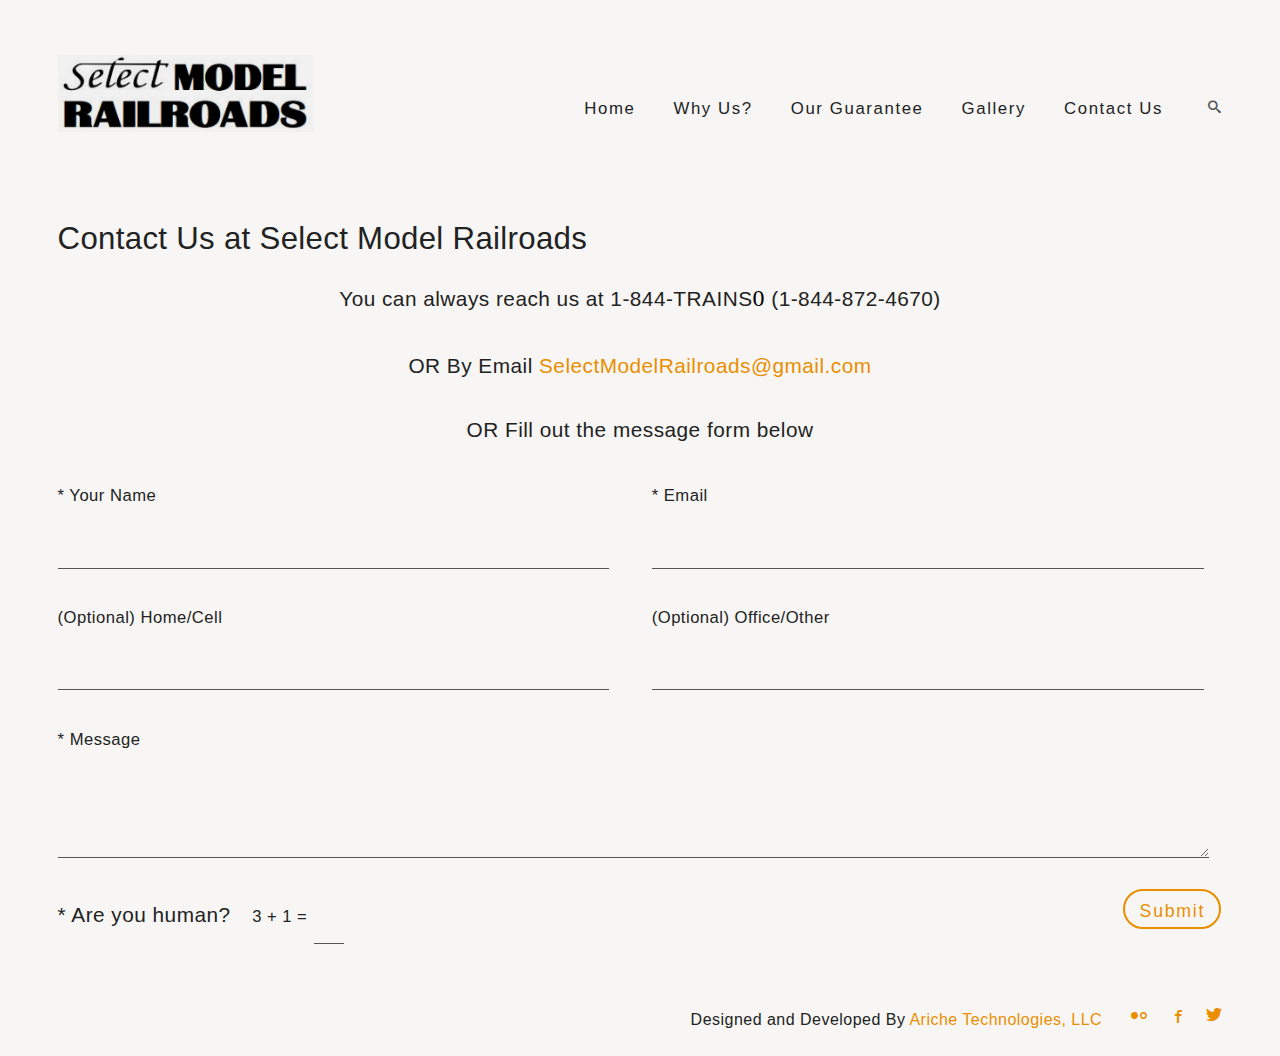
<file: contact.html>
<!DOCTYPE html>
<html lang="en">
    <head>
        <meta charset="utf-8">

        <link rel="Shortcut Icon" type="image/ico" href="imgs/favicon.ico" />
        <meta name="viewport" content="width=device-width, initial-scale=1" />

        <title>Select Model Railroads - Contact Us</title>

        <!-- CSS _____________________________________________-->

        <link rel="stylesheet" href="css/icomoon.css" media="screen" />
        <link rel="stylesheet" href="css/magnificpopup.css" media="screen" />
        <link rel="stylesheet" href="css/columns.min.css" media="screen" />
        <link rel="stylesheet" href="style.css" media="screen" />  

        <!-- Fixing Internet Explorer ______________________________________-->
        <!--[if lt IE 9]>
                <script src="http://html5shiv.googlecode.com/svn/trunk/html5.js"></script>
                <link rel="stylesheet" href="css/ie.css" />
        <![endif]-->

    </head>
    <body>

        <!-- Loader _______________________________-->
        <div class="loadreveal"></div>
        <div id="loadscreen"><div id="loader"><span></span></div></div>

        <!-- HEADER _____________________________________________-->
        <header role="banner" id="header">

            <div class="wrapper">

                <h1 id="logo">
                    <a href="index.html" rel="home"> 
                        <img src="imgs/select-logo-g.png" alt="logo" />
                    </a>
                </h1>
                <!-- Main menu __-->
                <nav id="mainmenu" role="navigation">

                    <div id="menu-burger"><i class="icon-menu"></i></div>
                    <div id="searchicon">
                        <i class="icon-search"></i>
                        <form action="/" method="get" id="searchbar">
                            <fieldset>
                                <input type="text" name="s" id="searchbar-input" value="" />
                                <button type="submit" id="searchbar-submit"></button>
                            </fieldset>
                        </form>				
                    </div>
                    <div id="menu">
                        <ul>
                            <li><a href="index.html">Home</a></li>
                            <li><a href="why-us.html">Why Us?</a></li>
                            <li><a href="our-guarantee.html">Our Guarantee</a></li>
                            <li><a href="gallery.html">Gallery</a></li>
                            <li><a href="contact.html">Contact Us</a></li>
                        </ul>
                    </div>
                </nav>
            </div> <!-- END .wrapper -->

        </header>




        <!-- MAIN CONTENT SECTION  _____________________________________________-->
        <section id="content" role="main">


            <div class="wrapper">
                <!-- WYSIWYG starts here __-->

                                  <h2>Contact Us at Select Model Railroads</h2>
                        <div class="center">
                            <p>You can always reach us at 1-844-TRAINS<a class="lineZero">0</a> (1-844-872-4670)</p>
                            <p>OR By Email <a href="mailto:selectmodelrailroads@gmail.com">SelectModelRailroads@gmail.com</a></p>
                            <p>OR Fill out the message form below</p>

                        </div>
                        <div id="message"></div>
                        <form method="post" action="contact/contact.php" name="contactform" id="contactform">
                            <fieldset>
                                <p class="form-column">
                                    <label for="name" accesskey="U"><span class="required">*</span> Your Name</label>
                                    <input name="name" type="text" id="name" size="30" value="" />
                                </p>
                                <p class="form-column">
                                    <label for="email" accesskey="E"><span class="required">*</span> Email</label>
                                    <input name="email" type="text" id="email" size="30" value="" />
                                </p>
                                <p class="form-column">
                                    <label for="homeCell" accesskey="H"> (Optional) Home/Cell</label>
                                    <input name="homeCell" type="text" id="homeCell" size="30" value="" />
                                </p>
                                <p class="form-column">
                                    <label for="officeOther" accesskey="O"> (Optional) Office/Other</label>
                                    <input name="officeOther" type="text" id="officeOther" size="30" value="" />
                                </p>
                                <p>
                                    <label for="comments" accesskey="C"><span class="required">*</span> Message</label>
                                    <textarea name="comments" cols="40" rows="3" id="comments"></textarea>
                                </p>

                                <p><span class="required">*</span> Are you human?
                                    <label for="verify" accesskey="V" class="inline">&nbsp;&nbsp;&nbsp;3&nbsp;+&nbsp;1&nbsp;=</label>
                                    <input name="verify" type="text" id="verify" size="4" value="" style="width: 30px;" />

                                    <input type="submit" class="submit" id="submit" value="Submit" />
                                </p>
                            </fieldset>

                        </form>
                    </div>
          
        </section>


        <footer id="footer" role="contentinfo">
            <p class="copyright">Designed and Developed By <a href="http://www.arichetechnologies.com">Ariche Technologies, LLC</a> </p>
            <ul class="social-icons">
                <li><a href="#" target="_blank" title="Flickr"><i class="icon-flickr"></i></a></li>
                <li><a href="#" target="_blank" title="Facebook"><i class="icon-facebook"></i></a></li>
                <li><a href="#" target="_blank" title="Twitter"><i class="icon-twitter"></i></a></li>								
            </ul>	
        </footer>

        <!-- Javascripts ______________________________________-->
        <script src="js/jquery.min.js"></script> 
        <script src="js/retina.min.js"></script>  
        <script src="js/imagesloaded.pkgd.min.js"></script> 
        <script src="js/jquery.lazyloadxt.min.js"></script> 
        <!-- include map scripts -->
        <script src="js/jquery.gmap.min.js"></script>
        <!-- include image popups -->
        <script src="js/jquery.magnific-popup.min.js"></script> 
        <!-- include AJAX contact from -->
        <script src="contact/js/jquery.jigowatt.js"></script>
        <!-- include svg line drawing plugin -->
        <script src="js/jquery.lazylinepainter.min.js"></script>
        <!-- include custom script -->
        <script src="js/scripts.js"></script>
    </body>
</html>
</file>
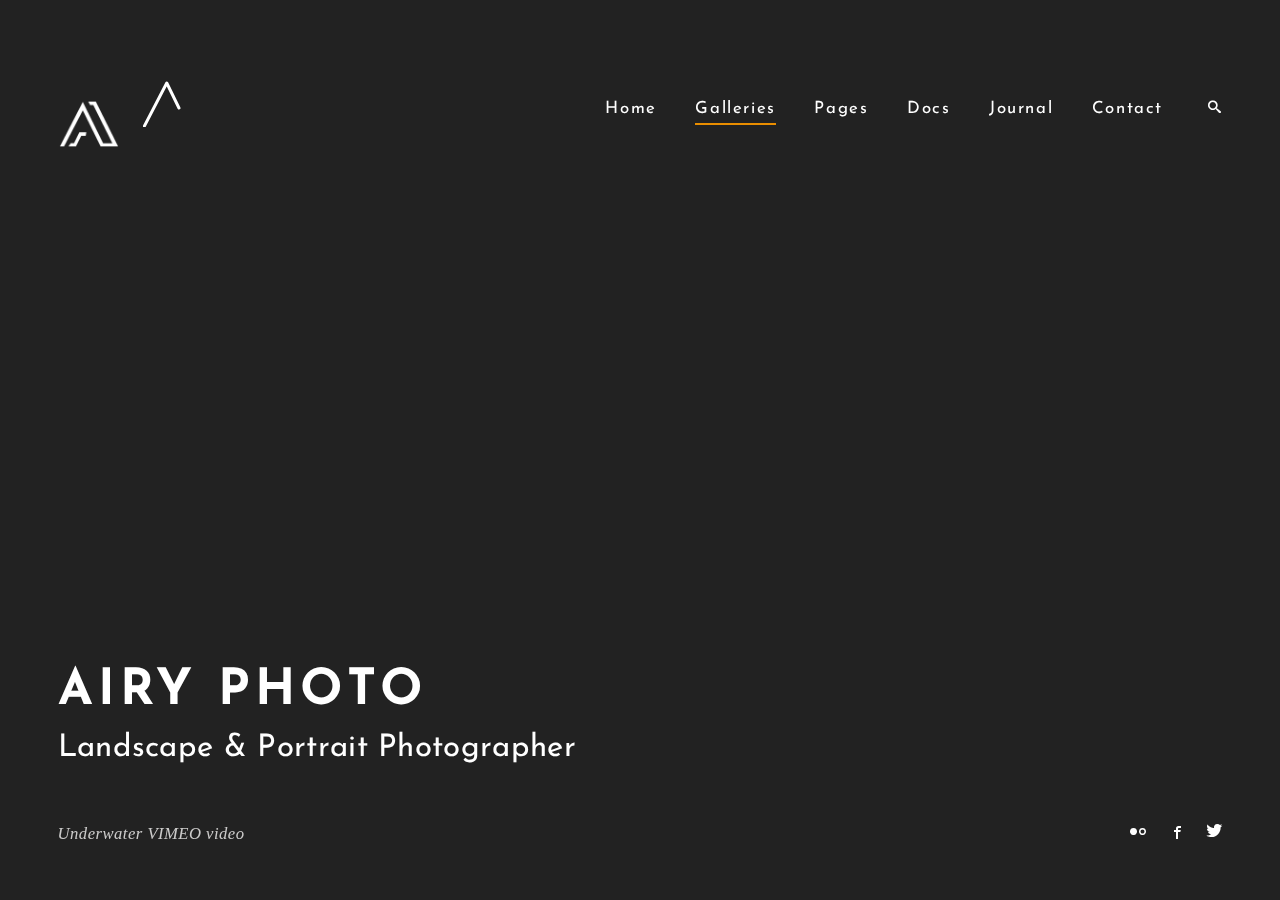
<file: gallery-fullscreen-video-youtube-vimeo.html>
<!DOCTYPE html>
<html lang="en">
<head>
	<meta charset="utf-8">
	
	<link rel="Shortcut Icon" type="image/ico" href="imgs/favicon.ico" />
	<meta name="viewport" content="width=device-width, initial-scale=1" />
  
	<title>Airy Photography Theme</title>
  
	<!-- CSS _____________________________________________-->
	<link href='http://fonts.googleapis.com/css?family=Josefin+Sans:400,600&subset=latin,latin-ext' rel='stylesheet' type='text/css'>

	<link rel="stylesheet" href="css/icomoon.css" media="screen" />
	<link rel="stylesheet" href="css/magnificpopup.css" media="screen" />
	<link rel="stylesheet" href="style.css" media="screen" />  

	<!-- Fixing Internet Explorer ______________________________________-->
	<!--[if lt IE 9]>
		<script src="http://html5shiv.googlecode.com/svn/trunk/html5.js"></script>
		<link rel="stylesheet" href="css/ie.css" />
	<![endif]-->

</head>
<body class="fullscreen">

	<!-- Loader _______________________________-->
	<div class="loadreveal"></div>
	<div id="loadscreen"><div id="loader"><span></span></div></div>

	<!-- HEADER _____________________________________________-->
	<header role="banner" id="header">
			
		<div class="wrapper">

			<!-- Logo __-->
			<h1 id="logo">
				<a href="index.html" rel="home" id="logo-svg-animated"> 
					<img src="imgs/logo-white.png" alt="logo" />
				</a>
			</h1>
		
			<!-- Main menu __-->
			<nav id="mainmenu" role="navigation">
			
				<div id="menu-burger"><i class="icon-menu"></i></div>
				<div id="searchicon">
					<i class="icon-search"></i>
					<form action="/" method="get" id="searchbar">
						<fieldset>
							<input type="text" name="s" id="searchbar-input" value="" />
							<button type="submit" id="searchbar-submit"></button>
						</fieldset>
					</form>				
				</div>
				<div id="menu">
					<ul>
						<li class="menu-item-has-children"><a href="#">Home</a>
							<ul class="sub-menu">
								<li><a href="index.html">Fullscreen Image</a></li>
								<li><a href="gallery-fullscreen.html">Fullscreen Gallery</a></li>
								<li><a href="gallery-fullscreen-kenburns.html">Fullscreen KenBurns</a></li>
								<li><a href="gallery-fullscreen-video.html">Fullscreen Video</a></li>
							</ul>
						</li>
						<li class="current_page_parent menu-item-has-children"><a href="#">Galleries</a>
							<ul class="sub-menu">
								<li><a href="gallery-masonry.html">Masonry Grid Gallery</a></li>
								<li><a href="gallery-horizontal.html">Horizontal Gallery</a></li>
								<li><a href="gallery-vertical.html">Vertical Gallery</a></li>
								<li><a href="gallery-fullscreen.html">Fullscreen Gallery</a></li>
								<li><a href="before-after.html">Before &amp; After</a></li>
								<li><a href="photo-story.html">Photo Story</a></li>
								<li><a href="password-protected.html">Password Protected</a></li>
								<li><a href="gallery-archive.html">Gallery Albums</a></li>
							</ul>
						</li>
						<li class="menu-item-has-children"><a href="#">Pages</a>
							<ul class="sub-menu">
								<li><a href="about.html">About</a></li>
								<li><a href="pricing.html">Pricing</a></li>
								<li><a href="elements.html">Typography & Elements</a></li>
								<li><a href="404.html">404 Page</a></li>
							</ul>
						</li>
						<li><a href="docs.html">Docs</a></li>
						<li><a href="blog.html">Journal</a>
</li>
						<li><a href="contact.html">Contact</a></li>
					</ul>
				</div>
			</nav>
		</div> <!-- END .wrapper -->
		
	</header>

	
	
	<!-- MAIN CONTENT SECTION  _____________________________________________-->
	<section id="content" role="main">
		<div class="wrapper">
			<!-- WYSIWYG -->

			<div class="position-absolute">
				<h2 class="big no-margin"><strong>AIRY PHOTO</strong></h2>
				<h2>Landscape & Portrait Photographer</h2><br />
			</div>
			
			<div class="gallery fullscreen-gallery">
				<figure class="gallery-item">
					<header class='gallery-icon'>
					</header>	
					<figcaption class='gallery-caption'>
						<div class="entry-summary">
							<p>Underwater VIMEO video</p>
						</div>
					</figcaption>
				</figure>
			</div>

			<!-- END WYSIWYG -->
		</div><!-- END .wrapper -->
	</section>

	<footer id="footer" role="contentinfo">
		<!--<p class="back-to-top"><a href="#header">Back to top ↑</a></p>
		<p class="copyright">Airy Theme &copy; 2016</p>-->
		<ul class="social-icons">
			<li><a href="#" target="_blank" title="Flickr"><i class="icon-flickr"></i></a></li>
			<li><a href="#" target="_blank" title="Facebook"><i class="icon-facebook"></i></a></li>
			<li><a href="#" target="_blank" title="Twitter"><i class="icon-twitter"></i></a></li>								
		</ul>	
	</footer>

<!-- Javascripts ______________________________________-->
<script src="js/jquery.min.js"></script> 
<script src="js/retina.min.js"></script>  
<script src="js/imagesloaded.pkgd.min.js"></script> 
<script src="js/jquery.lazyloadxt.min.js"></script>  
<!-- include image popups -->
<script src="js/jquery.magnific-popup.min.js"></script> 
<!-- include mousewheel plugin -->
<script src="js/jquery.mousewheel.min.js"></script>
<!-- include OK video plugin -->
<script src="js/okvideo.min.js"></script>
<!-- include gallery cycle plugin -->
<script src="js/jquery.cycle.min.js"></script>
<!-- include carousel plugins -->
<script src="js/jquery.tinycarousel.min.js"></script>
<!-- include svg line drawing plugin -->
<script src="js/jquery.lazylinepainter.min.js"></script>
<!-- include custom script -->
<script src="js/scripts.js"></script>
<script>
	$(function(){
		$.okvideo({ video: '121007977' }) // YouTube or Vimeo ID
	});
</script>
</body>
</html>
</file>
<file: css/icomoon.css>
@font-face {
	font-family: 'icomoon';
	src:url('fonts/icomoon.eot?-cr6w4i');
	src:url('fonts/icomoon.eot?#iefix-cr6w4i') format('embedded-opentype'),
		url('fonts/icomoon.woff?-cr6w4i') format('woff'),
		url('fonts/icomoon.ttf?-cr6w4i') format('truetype'),
		url('fonts/icomoon.svg?-cr6w4i#icomoon') format('svg');
	font-weight: normal;
	font-style: normal;
}

[class^="icon-"], [class*=" icon-"] {
	font-family: 'icomoon';
	speak: none;
	font-style: normal;
	font-weight: normal;
	font-variant: normal;
	text-transform: none;
	line-height: 1;
	
	/* Enable Ligatures ================ */
	-webkit-font-feature-settings: "liga";
	-moz-font-feature-settings: "liga=1";
	-moz-font-feature-settings: "liga";
	-ms-font-feature-settings: "liga" 1;
	-o-font-feature-settings: "liga";
	font-feature-settings: "liga";

	/* Better Font Rendering =========== */
	-webkit-font-smoothing: antialiased;
	-moz-osx-font-smoothing: grayscale;
}

.icon-calendar:before {
	content: "\e602";
}

.icon-phone:before {
	content: "\e603";
}

.icon-monitor:before {
	content: "\e604";
}

.icon-camera:before {
	content: "\e605";
}

.icon-film:before {
	content: "\e606";
}

.icon-microphone:before {
	content: "\e607";
}

.icon-checkmark3:before {
	content: "\e608";
}

.icon-cog:before {
	content: "\e609";
}

.icon-pictures:before {
	content: "\e60a";
}

.icon-time:before {
	content: "\e60b";
}

.icon-checkmark2:before {
	content: "\e615";
}

.icon-chart:before {
	content: "\e60c";
}

.icon-location:before {
	content: "\e60d";
}

.icon-lab:before {
	content: "\e600";
}

.icon-mouse:before {
	content: "\e60e";
}

.icon-medal:before {
	content: "\e60f";
}

.icon-locked:before {
	content: "\e610";
}

.icon-lamp2:before {
	content: "\e613";
}

.icon-lamp:before {
	content: "\e601";
}

.icon-diamond:before {
	content: "\e611";
}

.icon-equalizer:before {
	content: "\e614";
}

.icon-clipboard:before {
	content: "\e612";
}

.icon-cart:before {
	content: "\e93a";
}

.icon-bubble:before {
	content: "\e96e";
}

.icon-search:before {
	content: "\e986";
}

.icon-menu:before {
	content: "\e9bd";
}

.icon-checkmark:before {
	content: "\ea10";
}

.icon-google-plus:before {
	content: "\ea88";
}

.icon-facebook:before {
	content: "\ea8c";
}

.icon-instagram:before {
	content: "\ea90";
}

.icon-twitter:before {
	content: "\ea91";
}

.icon-feed:before {
	content: "\ea94";
}

.icon-youtube:before {
	content: "\ea99";
}

.icon-vimeo:before {
	content: "\ea9c";
}

.icon-flickr:before {
	content: "\eaa1";
}

.icon-picassa:before {
	content: "\eaa4";
}

.icon-dribbble:before {
	content: "\eaa6";
}

.icon-github:before {
	content: "\eab5";
}

.icon-tumblr:before {
	content: "\eabb";
}

.icon-skype:before {
	content: "\eac6";
}

.icon-linkedin:before {
	content: "\eac9";
}

.icon-pinterest:before {
	content: "\ead0";
}
.bold{
    font-weight: bold;
    text-align: center;
}
</file>
<file: style.css>
@import url("editor-style.css");

/*
CONTENTS: 
	1. FORM ELEMENTS - inputs, selects, buttons, fields 
	2. BODY DEFAULTS, LAYOUTS - html, body
	3. MAIN WRAPPER - wrappers
	4. HEADER - header, logo, navigation
	5. CONTENT - inside content elements and classes (find more classes in editor-style.css)
	6. FOOTER - footer
	7. RESPONSIVNESS - media queries
	
*/

/* 1. FORM ELEMENTS
_____________________________________ */
input, textarea, select, input[type="submit"], input[type="button"], button, .button { font-family: 'Josefin Sans', sans-serif; vertical-align: middle; }
label { display: block; padding: 5px 0 5px 0; font-size: .8em; font-weight: normal; }
label.inline { display: inline-block; }

input[type=text], input[type=email], input[type=tel], input[type=url], input[type=search], input[type=password], input[type=number], input.input-text, textarea { outline: 0; background: transparent; width: 100%; padding: .7em 0; -webkit-appearance: none; -webkit-focus-ring-color: none; border: 0; border-bottom: 1px solid #555; font-weight: normal; font-size: 1em; }
select { outline: 0 !important; vertical-align: middle; background: #F7F6F5; width: 100%; font-size: 1em; border: 0; border-bottom: 1px solid #ddd; }
textarea { padding-top: .5em; height: 100px; }
input[type=text]:focus,  input[type=email]:focus,  input[type=tel]:focus,  input[type=password]:focus,  textarea:focus {  }
input[type=checkbox] { width: 15px; float: left; margin: 0 1em 0 0; position: relative; top: 10px; border: 1px solid #ddd; }
input[type=radio] { position: relative; bottom: 3px; }
input[type=number] { width: 40px; margin: 0 5px; }

input[type=submit], input[type=button], button, .button { display: inline-block; height: auto; padding: .65em .8em .35em .8em; font-weight: normal; font-size: .85em; line-height: 1; text-align: center; cursor: pointer; border: 2px solid; border-radius: 20px; background: transparent; margin: -2px .5em .5em 0; text-decoration: none !important; letter-spacing: 0.1em; color: #EA8E00; z-index: 2; overflow: hidden; position: relative; vertical-align: middle; outline: 0; 
-webkit-transition: all .4s ease; -moz-transition: all .4s ease; -ms-transition: all .4s ease; -o-transition: all .4s ease; transition: all .4s ease; }
input[type=submit]:hover, input[type=button]:hover, .button:hover, button:hover,
input[type=submit]:focus, input[type=button]:focus { color: #F7F6F5; background-color: #EA8E00; border: 2px solid transparent; }
input[type=submit]:active, input[type=button]:active { outline: 0; }
.button::after, button::after { content: ''; position: absolute; z-index: -1;  -webkit-transition: all .2s; -moz-transition: all .2s; transition: all .2s;
	width: 100%; height: 0; top: 50%; left: 50%; background: rgba(255,255,255,.3); opacity: 1;
	-webkit-transform: translateX(-50%) translateY(-50%) rotate(45deg);
	-moz-transform: translateX(-50%) translateY(-50%) rotate(45deg);
	-ms-transform: translateX(-50%) translateY(-50%) rotate(45deg);
	transform: translateX(-50%) translateY(-50%) rotate(45deg);
}
.button:hover::after, button:hover::after, .button:focus::after, button:focus::after { height: 260%; opacity: 0; }
.button:active::after, button:active::after { height: 300%; opacity: 1; }

form#searchbar { width: 100%; position: relative; }
form#searchbar #searchbar-submit { position: absolute; right: -12px; top: -2px; background: none; border: 0; font-size: 1.1em; color: black; box-shadow: none;padding: 0; }

.form-column { width: 46%; display: inline-block; margin: 0 3% 0 0; }
#contactform { width: 103%; }
#contactform #comments { width: 96%; margin: 0; padding: .5em; }
#contactform #submit { float: right; margin: 0 3% 0 0; }


/* 2. BODY DEFAULTS, LAYOUTS
_____________________________________ */
html { height: 100%; font-family: 'Josefin Sans', sans-serif; font-size: 62.5%; }
body { background: #F7F6F5; color: #222; font-size: 1.6em; letter-spacing: 0.03em; overflow-x: hidden; }

/* 3. MAIN WRAPPER
_____________________________________ */
.wrapper {  }
.wrapper::after { content: ""; display: block; clear: both; }

#content { width: 100%; position: relative; z-index: 3; font-size: 1.3em; }
#content::after { content: ""; display: block; clear: both; }

/* 4. HEADER
_____________________________________ */
#header { width: 100%; padding: 5em 4.5% 2em; z-index: 150; letter-spacing: 0.1em; }
#header::after { content: ""; display: block; clear: both; }

body.fullscreen #header { position: absolute; }

/* Loading effect */
#loadscreen { position: fixed; top: 0; width: 100%; height: 100%; z-index: 9999; }
#loader { position: absolute; width: 30%; height: 4px; left: 0; top: 0; bottom: 0; right: 0; margin: auto; background: #ccc; z-index: 400; }
#loader span { display: block; height: 100%; background: #EA8E00; 
    -webkit-animation: loadanim 3s linear;
    -moz-animation: loadanim 3s linear;
    -o-animation: loadanim 3s linear;
    animation: loadanim 3s linear;
}
@-webkit-keyframes loadanim { 0%   { width: 0px; } }
@-moz-keyframes loadanim {  0%   { width: 0px; } }
@-o-keyframes loadanim {  0%   { width: 0px; }}
@keyframes loadanim { 0%   { width: 0px; } }
.loadreveal { position: fixed; width: 100%; height: 100%; z-index: 300; top: 0; background: #F7F6F5;
	-webkit-transform: translate3d(0,0,0); transform: translate3d(0,0,0);
	-webkit-transition: -webkit-transform 0.4s;	transition: transform 0.4s;
	-webkit-transition-timing-function: cubic-bezier(0.7,0,0.3,1); transition-timing-function: cubic-bezier(0.7,0,0.3,1); }
.loadreveal.reveal { -webkit-transform: translate3d(0,-100%,0); transform: translate3d(0,-100%,0); }

/* Logo */
#logo { width: 20%; height: auto; float: left; margin: 0; font-weight: normal; position: absolute; z-index: 200; vertical-align: middle;  }
#logo a { color: #222; text-decoration: none; white-space: nowrap; display: block; }
#logo img { display: inline-block; vertical-align: bottom; margin: -100% .5em 0 0; position: relative; top: .5em; display: inline-block; }
#logo svg path { fill: #222; }
#logo #logo-svg-animated svg path { stroke: #222; }

/* Navigation */
#header nav { width: 75%; float: right; position: relative; top: 1em; z-index: 200; }
#header nav ul { float: right; text-align: right; margin: 0; padding: 0; }
#header nav ul li { display: inline-block; margin: 0 1em; }
#header nav ul li a { display: block; color: #222; font-size: 1.05em; padding: 0 0 1em 0; text-decoration: none; position: relative; z-index: 5; }
#header nav ul li a::after, #header nav ul li.current-menu-item > a::after, #header nav ul li.current-menu-parent > a::after, #header nav ul li.current_page_parent  > a::after { content: ""; display: block; border-bottom: 2px solid #EA8E00; max-width: 100px; margin: 0 auto; z-index: -1; 
-webkit-transform-origin: 0 0; transform-origin: 0 0;
-webkit-transition: -webkit-transform 0.35s; transition: transform 0.35s; 
-webkit-transform: scale(1); transform: scale(1); }
#header nav ul li a::after { -webkit-transform: scale(0,1); transform: scale(0,1); }
#header nav ul li a:hover::after {  -webkit-transform: scale(1); transform: scale(1); }

#header nav ul.sub-menu { display: none; position: absolute; top: 0; left: auto; border-left: 1px solid #555; text-align: left; padding: 3.8em 0 0 0; margin: 0 0 0 -1em; z-index: 4; background: #F7F6F5; }
#header nav ul.sub-menu li { display: block; padding: 0; margin: 0; position: relative; }
#header nav ul.sub-menu li a { display: block; padding: .9em 1.3em .6em 1em; width: auto; line-height: 1.1; text-decoration: none; font-size: 1em; color: #222; letter-spacing: 0.08em;  position: relative;}
#header nav ul.sub-menu li a::before { content: ""; display: block; position: absolute; width: 100%; left: 0; top: 0; right: 0; bottom: 0; background: #EA8E00; z-index: -1;
-webkit-transform: scale(0,1); transform: scale(0,1);
-webkit-transform-origin: 0 0; transform-origin: 0 0;
-webkit-transition: -webkit-transform 0.35s; transition: transform 0.35s; }
#header nav ul.sub-menu li a:hover::before {  -webkit-transform: scale(1); transform: scale(1); }
#header nav ul.sub-menu li a:hover { border-bottom-color: #EA8E00; color: #F7F6F5; text-decoration: none; }
#header nav ul.sub-menu li a::after { display: none; }
#header nav ul.sub-menu ul { position: static; margin: 0; z-index: 1000; }
#header nav ul.sub-menu ul li { border-radius: 0 !important; }
 
#header nav #menu-burger { display: none; float: right; position: relative; line-height: 36px; padding: 0 0 0 1.5em; z-index: 202; color: #555; vertical-align: middle; cursor: pointer; }
#header nav #menu-burger:hover { color: #222; }

#header nav #searchicon {  float: right; position: relative; padding: 0 0 0 1em; z-index: 202; }
#header nav #searchicon i { display: inline-block; font-size:.8em; color: #555; position: relative; cursor: pointer; z-index: 9; vertical-align: middle; padding: .4em 0 .2em 1em; } 
#header nav #searchicon:hover i { color: #222; } 
#header nav #searchicon form#searchbar { position: absolute; width: 0; right: 0; bottom: -1em; opacity: 0; }
#header nav form#searchbar #searchbar-submit { visibility: hidden; }
#header nav form#searchbar #searchbar-input {  }

/* 5. CONTENT
_____________________________________ */
body #content { position: relative; }
body #content > .wrapper { padding: 3em 4.5% 0; }

/* Layouts */
body.fullscreen { max-height: 100%; overflow-y: hidden; overflow-x: hidden; background: #222; }
body.fullscreen #content { height: 100vh; overflow: hidden; }
body.fullscreen #content > .wrapper { padding: 0; }
body.fullscreen article { margin: 0; }
body.fullscreen .featured-image-header { height: 100vh; }
body.fullscreen .featured-image-header h1 { visibility: hidden; }
body.fullscreen .featured-image-header img { top: 0; }
body.fullscreen #footer { position: absolute; bottom: 0; padding-bottom: 3.5em; right: 0; z-index: 3; color: white; }
/* Text on Dark Background (over images) */
body.fullscreen #logo a, body.fullscreen .gallery-caption a:hover { color: white; }
body.fullscreen #logo svg path { fill: white; }
body.fullscreen #logo #logo-svg-animated svg path { stroke: white; }
body.fullscreen #header nav ul li a, body.fullscreen #header nav #searchicon i { color: white; }
body.fullscreen #header nav ul.sub-menu { background: transparent; border-color: #F7F6F5; }
body.fullscreen #header nav #menu-burger { color: white;  }
body.fullscreen #header nav form#searchbar #searchbar-input { color: white; border-bottom-color: white; }
body.fullscreen ul.social-icons, body.fullscreen  #footer p { vertical-align: bottom; padding-bottom: 0; line-height: 1.1; }
body.fullscreen ul.social-icons li a  { color: white; }
body.fullscreen #footer p.back-to-top { display: none; }
body.fullscreen .position-absolute { color: white; z-index: 700; bottom: 10%; left: 0; width: 100%; padding: 0 4.5%; /*-webkit-transform: translateY(-50%);
-moz-transform: translateY(-50%); -ms-transform: translateY(-50%); transform: translateY(-50%);*/ -webkit-transition: -webkit-transform 0.5s; transition: transform 0.5s; }

#gmap img { max-width: 9999px !important; position: static; margin: 0; } /* fix for map zoom control */
#gmap { width: 100%; height: 100%; }

/* Content - Blog Post */
#blog-post { width: 65%; float: right; position: relative; }
#blog-post::after { content: ""; display: block; clear: both; }

#blog-timeline { width: 25%; float: left; position: relative; 
-webkit-transition: all .4s ease; -moz-transition: all .4s ease; -ms-transition: all .4s ease; -o-transition: all .4s ease; transition: all .4s ease; }
#blog-timeline::before { content: ""; display: block; width: 1px; height: 120%; position: absolute; z-index: -1; top: -3em; right: 0; background: #ccc; background: linear-gradient(to bottom, rgba(0,0,0,0) 0%,rgba(0,0,0,.2) 5%,rgba(0,0,0,.2) 80%,rgba(0,0,0,0) 100%) }
#blog-timeline::after { content: ""; display: block; clear: both; }
#blog-timeline article { position: relative; opacity: .64; padding: 0 60px 0 0; margin: 0 0 4em 0; clear: both; text-align: right; max-width: 600px;
-webkit-transition: all .4s ease; -moz-transition: all .4s ease; -ms-transition: all .4s ease; -o-transition: all .4s ease; transition: all .4s ease;  }
#blog-timeline article.active, #blog-timeline article:hover { opacity: 1; }
#blog-timeline article::before { content: ""; position: absolute; top: 7px; right: -5px; width: 10px; height: 10px; border: 2px solid #999; border-radius: 6px; background: #F7F6F5; z-index: 10; }
#blog-timeline article h2 { font-size: 1.1em; font-weight: bold; }
#blog-timeline article h2::before { content: ""; width: 30px; height: 1px; background: #ccc; top: 12px; right: 0; position: absolute; z-index: 9; }
#blog-timeline article .featured-image { position: absolute; width: 80px; height: 80px; border-radius: 40px; top: 50px; right: -40px; z-index: 11;
-webkit-transition: all .4s ease; -moz-transition: all .4s ease; -ms-transition: all .4s ease; -o-transition: all .4s ease; transition: all .4s ease; }
#blog-timeline article .featured-image::after { content: ""; position: absolute; width: 100%; height: 100%; left: 0; top: 0; border-radius: 50%; border: 5px solid #F7F6F5; 
-webkit-transition: all .4s ease; -moz-transition: all .4s ease; -ms-transition: all .4s ease; -o-transition: all .4s ease; transition: all .4s ease; }
#blog-timeline article .featured-image img { display: block; width: 100%; height: 100%; border-radius: 50%; margin: 0; border: 1px solid #F7F6F5;  }
#blog-timeline article:hover .featured-image::after { opacity: 0; }
#blog-timeline article .entry-summary { font-size: .9em; }

article.entry.post { clear: both; margin: 0 0 2em 0; width: 100%; position: relative; }
article.entry.post img { max-width: 100%; } 
article.entry.post iframe { width: 100%; }
article.entry.post .entry-content, article.entry.post .entry-footer { margin: 0 0 2em 0; }
article h2 { font-size: 1.6em; margin: .5em 0 .75em 0; }

/*.blog-masonry #blog-post { display: none; }*/
.blog-masonry #blog-timeline { width: 100%;}
.blog-masonry #blog-timeline::before { display: none; }
.blog-masonry #blog-timeline article { width: 30%;margin: 1em 0 3em 0; opacity: 1; }
.blog-masonry #blog-timeline article::after {  content: ""; display: block; width: 1px; height: 120%; position: absolute; z-index: -1; top: -1em; right: 0; background: #ccc; background: linear-gradient(to bottom, rgba(0,0,0,0) 0%,rgba(0,0,0,.2) 5%,rgba(0,0,0,.2) 80%,rgba(0,0,0,0) 100%)  }

/* Image Header and Meta */
.featured-image-header { height: 50vh; overflow: hidden; position: relative; z-index: -1; }
.featured-image-header img { width: 100%; height: auto; min-height: 100%; margin: 0; position: absolute; top: -50%; }

.entry-meta > div { display: inline-block; vertical-align: baseline; margin: 0 1em 1em 0; font-size: .8em; }  
.entry-meta > div:last-child { margin-right: 0; }
.entry-category { }
.entry-author img { width: 80px; height: 80px; border-radius: 50%; margin: 0 2em 2em 0; vertical-align: middle; float: left; }
.entry-author h4 { text-transform: uppercase; font-weight: bold; font-size:.9em; }
.entry-meta > div.entry-date { text-transform: uppercase; font-size: .75em; }
.entry-date strong { font-size: 1.2em; }
.entry-tags a { display: inline-block; border-radius: 12px 3px 3px 12px; padding: 0 16px; line-height: 24px; font-size: .7em; text-transform: uppercase; line-height: 1; position: relative;
-webkit-transition: background .2s ease; -moz-transition: background .2s ease; -ms-transition: background .2s ease; -o-transition: background .2s ease; transition: background .2s ease; }
.entry-tags a::before { content: ""; display: block; position: absolute; left: 0; top: 1px; width: 8px; height: 8px; border: 2px solid #999; border-radius: 4px;  }
.entry-summary p { padding-bottom: .5em; font-size: .9em; }
.entry-summary > p:first-child { font-family: Times, serif; font-style: italic; font-size: .9em; opacity: .8; }
.entry-footer { clear: both; font-size: .9em; }
.entry-footer h3 { font-size: 1.2em; font-weight: bold; margin-bottom: 1em; }


/* Galleries */
.gallery { clear: both; width: 100%; margin: 0 0 2em 0; }
.gallery::after { content:""; display: block; clear: both; }
.gallery-item { position: relative; display: block; width: auto; }
.gallery-icon { position: relative; z-index: 9;  -webkit-transition: opacity .2s ease; -moz-transition: opacity .2s ease; -ms-transition: opacity .2s ease; -o-transition: opacity .2s ease; transition: opacity .2s ease; }
.gallery-icon a { display: block; width: 100%; height: 100%; position: relative; z-index: 9; }
.gallery-icon img { max-width: 100%; height: auto; margin: 0 0 -5px 0; }
.gallery-caption { position: absolute; left: 0; right: 0; bottom: 0; width: 100%; z-index: 10; pointer-events: none; }
.gallery-caption .entry-summary { display: inline-block; position: absolute; width: 100%; bottom: 0; color: #F7F6F5; opacity: 0;
-webkit-transition: all .2s ease; -moz-transition: all .2s ease; -ms-transition: all .2s ease; -o-transition: all .2s ease; transition: all .2s ease; }
.gallery-item:hover .gallery-caption .entry-summary { opacity: 1; }
.gallery-caption h3, .gallery-caption p { -webkit-transition: -webkit-transform 0.35s; transition: transform 0.35s; padding: 0; margin: 0; }
.gallery-item:hover .gallery-caption h3, .gallery-item:hover .gallery-caption p { -webkit-transform: translate3d(0,0,0); transform: translate3d(0,0,0); }
.gallery-caption h3  { font-weight: bold; text-transform: uppercase; font-size: .9em; letter-spacing: 0.05em; }
.gallery-caption .entry-summary > p { font-family: Times, serif; font-style: italic; font-size: .8em; opacity: .8; }

#gallery-filter { display: block; position: relative; top: 12px; }
#gallery-filter ul {  list-style: none; padding: 0; margin: 0 0 .3em 0; font-size: .8em; letter-spacing: 0.05em; }
#gallery-filter ul li { display: inline-block; vertical-align: bottom; margin: 0 2em 2em 0; }
#gallery-filter ul li a { display: block; color: #222; position: relative; }
#gallery-filter ul li a:hover {  }
#gallery-filter ul li a.active {  }
#gallery-filter ul li a::after { content: ""; display: block; border-bottom: 2px solid #EA8E00; width: 0; position: absolute; bottom: 0; left: 0; right: 0; 
-webkit-transform: scale(0,1); transform: scale(0,1);
-webkit-transform-origin: 50% 0; transform-origin: 50% 0;
-webkit-transition: -webkit-transform 0.35s; transition: transform 0.35s; }
#gallery-filter ul li a.active::after { width: 100%; -webkit-transform: scale(1); transform: scale(1); }
#gallery-filter ul li a:hover::after { width: 100%; -webkit-transform: scale(1); transform: scale(1); }

#grid-changer { display: inline-block; float: right; margin-top: -2.6em; z-index: 12; }
#grid-changer ul { display: inline-block; list-style: none; padding: 0; margin: 0 0 .3em 0; font-size: .8em; letter-spacing: 0.05em; }
#grid-changer ul li { display: inline-block; vertical-align: top; margin: -.3em 0 0 .2em;  } 
#grid-changer ul li a { display: block; width: 30px; height: 30px; line-height: 30px; text-align: center; color: #ccc; position: relative; border: 2px solid #999; 
-webkit-transition: all .2s ease; -moz-transition: all .2s ease; -ms-transition: all .2s ease; -o-transition: all .2s ease; transition: all .2s ease; }
#grid-changer ul li a.active, #grid-changer ul li a.active:hover { border-color: #222; color: #222; }
#grid-changer ul li a:hover { border-color: #EA8E00; color: #EA8E00; }
#grid-changer svg { fill: #222; }

.masonry-gallery.gallery { width: 102.2%; margin: 0 0 1em 0; }
.masonry-gallery .gallery-item { margin: 0 2% 1.3em 0; background: #222; width: 31.3%; }
.masonry-gallery .gallery-item img { min-height: 150px; }
.masonry-gallery .gallery-item.col-2 { width: 48%; }
.masonry-gallery .gallery-item.col-3 { width: 31.3%; }
.masonry-gallery .gallery-item.col-4 { width: 23%; }
.masonry-gallery .gallery-item.col-5 { width: 18%; }
.masonry-gallery .gallery-item.col-6 { width: 14.66%; }
.masonry-gallery .gallery-item.col-7 { width: 12.28%; }
.masonry-gallery .gallery-item.col-8 { width: 10.5%; }
.masonry-gallery .gallery-item:hover .gallery-icon { opacity: .3; }
.masonry-gallery .gallery-icon { text-align: center; }
.masonry-gallery .gallery-caption .entry-summary { text-align: center; bottom: 0; padding: 1em; font-size: .8em; color: #F7F6F5; }
.masonry-gallery .gallery-item.col-5 .gallery-caption { font-size: .85em; }
.masonry-gallery .gallery-caption h3 { -webkit-transform: translate3d(0,-20px,0); transform: translate3d(0,-20px,0); margin-bottom: .5em; }
.masonry-gallery .gallery-caption p { -webkit-transform: translate3d(0,20px,0); transform: translate3d(0,20px,0); padding-bottom: 1em; }

.fullscreen-gallery.gallery { height: 100vh !important; margin: 0; -webkit-transition: -webkit-transform 0.35s; transition: transform 0.35s; }
.fullscreen-gallery .gallery-caption { position: absolute; bottom: 0; left: 0; z-index: 99; pointer-events: auto; }
.fullscreen-gallery .gallery-caption .entry-summary { width: 100%; bottom: 0; padding: 2.5em 4.5%; opacity: 1; }
.fullscreen-gallery .gallery-item { height: 100%; width: 100%; }
.fullscreen-gallery .gallery-icon { height: 100%; width: 100%; }
.fullscreen-gallery .gallery-video  { height: 100%; width: 100%; background-size: cover; }
.fullscreen-gallery .gallery-video video { height: 100%; width: 100%; display: inline-block; vertical-align: baseline; }
.fullscreen-gallery .gallery-icon img { min-width: 100%; min-height: 100%; }
.fullscreen-gallery .gallery-caption h3 { font-size: 1.15em; margin-bottom: .3em; text-transform: none; }

.fullscreen-gallery.kenburns-gallery.lazy-hidden { opacity: 1; }
.fullscreen-gallery.kenburns-gallery .gallery-icon { display: none; }
.fullscreen-gallery.kenburns-gallery canvas { z-index: -1; position: absolute; left: 0; top: 0; }

iframe#okplayer { min-width: 100%; min-height: 100%; }

#gallerynav { display: inline-block; padding: 0 1em; }
#gallerynav a { color: #F7F6F5; padding: .3em; font-size: 1.5em; font-weight: bold; }
#gallerynav a svg { fill: #F7F6F5; vertical-align: bottom; }
#gallerynav a.thumbs { padding: 0 1.5em 0 0; }
#gallerynav a:hover, #gallerynav a.active { color: #EA8E00; }
#gallerynav a:hover svg { fill: #EA8E00; }
#gallerynav a.pause { font-size: .7em; padding-left: .9em; position: relative; top: -3px; font-weight: normal; }
#gallerythumbs { position: fixed; width: 100%; height: 120px; text-align: left; left: 0; bottom: -24px;/*hide scroll track*/ z-index: 888; white-space: nowrap; padding: 0 !important; overflow: hidden; overflow-x: scroll;  background: #222;
-webkit-transform: translate3d(0,100%,0); transform: translate3d(0,100%,0); 
-webkit-transition: -webkit-transform 0.4s; transition: transform 0.4s; }
#gallerythumbs.reveal { -webkit-transform: translate3d(0,0,0); transform: translate3d(0,0,0);  }
#gallerythumbs li { display: inline-block; height: 120px; width: auto; margin: 0; list-style: none; vertical-align: bottom;
opacity: 1;  -webkit-transition: opacity .4s ease; -moz-transition: opacity .4s ease; -ms-transition: opacity .4s ease; -o-transition: opacity .4s ease; transition: opacity .4s ease; }
#gallerythumbs:hover li { opacity: .5; }
#gallerythumbs:hover li:hover { opacity: 1; }
#gallerythumbs li img { width: auto; height: 100%; margin: 0; }
body.gallerythumbsrevealed #footer { -webkit-transform: translate3d(0,-64px,0); transform: translate3d(0,-64px,0); }
body.gallerythumbsrevealed .gallery {  -webkit-transform: translate3d(0,-64px,0); transform: translate3d(0,-64px,0); }
body.gallerythumbsrevealed .position-absolute { -webkit-transform: translate3d(0,-64px,0); transform: translate3d(0,-64px,0); }

.horizontal-gallery.gallery { height: 50vh; white-space: nowrap; overflow-x: auto; overflow-y: hidden; width: 109%; margin: 0 0 1.5em -4.5%; }
.horizontal-gallery .gallery-item { display: inline-block; vertical-align: top; height: 100%; width: auto; margin: 0 .2em 0 0; }
.horizontal-gallery .gallery-item:last-child { margin-right: 0; }
.horizontal-gallery .gallery-icon { display: block; width: 100%; height: 100%; } 
.horizontal-gallery .gallery-icon img { height: 98%; width: auto; max-width: 9999px; }
.horizontal-gallery .gallery-caption { white-space: normal;  font-size: .85em; padding: 2em; }
.horizontal-gallery .gallery-caption h3 { margin-bottom: .3em;  -webkit-transform: translate3d(-10px,0,0); transform: translate3d(-10px,0,0);  }
.horizontal-gallery .gallery-caption p { -webkit-transform: translate3d(0,0,0); transform: translate3d(-5px,0,0); padding-bottom: 2em; }

.vertical-gallery.gallery { height: 62vh; margin-bottom: 1em; margin-top: -4em; }
.vertical-gallery .gallery-item { height: 100%; width: 100%; clear: both; }
.vertical-gallery .gallery-icon { display: inline-block; width: 50%; height: 100%; float: right; } 
.vertical-gallery .gallery-icon img { width: auto; max-height: 100%; max-width: 100%; float: right; position: absolute; bottom: 0; right: 0; }
.vertical-gallery .gallery-caption { position: relative; display: inline-block; width: 45%; height: 100%; float: left; opacity: 0; }
.vertical-gallery .gallery-caption .entry-summary { color: #222; opacity: 1; bottom: 10%; padding: 0 0 0 5em; text-align: left; }
.vertical-gallery .gallery-caption h3 { font-size: 2em; line-height: 1.1; margin-bottom: .5em; }

#gallerypuntiks { width: 18px; position: absolute; bottom: 0; z-index: 90; }
#gallerypuntiks a { display: inline-block; width: 10px; height: 10px; border: 2px solid #999; border-radius: 5px; font-size: 0; margin: .5em; clear: both; background: #F7F6F5; padding: .5em;  -webkit-transition: all .4s ease; -moz-transition: all .4s ease; -ms-transition: all .4s ease; -o-transition: all .4s ease; transition: all .4s ease; }
#gallerypuntiks a:hover { border-color: #EA8E00; }
#gallerypuntiks a.activeSlide { border-color: #222; }

.before-after.lazy-hidden { opacity: 1; }
.before-after { max-width: 100%; clear: both; float: left; margin: 0 2em 1em 0; }
.before-after .gallery-icon a::after { display: none; }

.gallery.no-margin { margin-bottom: 0 !important; }

/* Fade-in loaded images */
.lazy-hidden { opacity: 0; }
.lazy-loaded { -webkit-transition: opacity 0.3s; -moz-transition: opacity 0.3s; -ms-transition: opacity 0.3s; -o-transition: opacity 0.3s; transition: opacity 0.3s; opacity: 1; }

/* Popup image */
body.mfp-zoom-out-cur #header, body.mfp-zoom-out-cur #content, body.mfp-zoom-out-cur #sidebar {  -webkit-filter: blur(2px); -moz-filter: blur(2px); -o-filter: blur(2px); -ms-filter: blur(2px); filter: blur(2px); }
.mfp-bg { background: #F7F6F5; opacity: 0.7; }
.mfp-figure:after { box-shadow: none; border: 8px solid rgba(255,255,255,0.8); }
img.mfp-img { padding: 0; } 
.mfp-counter { color: #F7F6F5; background: #222; padding: 0.5em 1em; margin-right: -2em;
 -webkit-clip-path: polygon(15% 0%, 100% 0%, 85% 100%, 0% 100%); 
 -moz-clip-path: polygon(15% 0%, 100% 0%, 85% 100%, 0% 100%); 
 -o-clip-path: polygon(15% 0%, 100% 0%, 85% 100%, 0% 100%);  
 -ms-clip-path: polygon(15% 0%, 100% 0%, 85% 100%, 0% 100%);  
 clip-path: polygon(15% 0%, 100% 0%, 85% 100%, 0% 100%); }
.mfp-container button { box-shadow: none; background: none; }
.mfp-container button.mfp-arrow-right { background: transparent url("imgs/right-arrow.svg") no-repeat center center; }
.mfp-container button.mfp-arrow-right::before, .mfp-container button.mfp-arrow-right::after { display: none; }
.mfp-container button.mfp-arrow-left { background: transparent url("imgs/right-arrow.svg") no-repeat center center; -webkit-transform: scaleX(-1); -ms-filter: fliph; filter: fliph; transform: scaleX(-1);  }
.mfp-container button.mfp-arrow-left::before, .mfp-container button.mfp-arrow-left::after { display: none; }
.mfp-container button.mfp-close { visibility: hidden; }

/* Comments */
#comments { clear: both; margin: 2em 0; padding-top: 2em; }
.comment-author img { border-radius: 50%; } 
ol.comment-list { list-style: none; padding: 0 0 1em 0; }
ol.comment-list li { margin: 0 0 1em 0; clear: both; }
ol.comment-list li::after { content: ""; display: block; clear: both; }
ol.comment-list li article { margin: 0; }
.comment-list .avatar { float: left; margin: 0 2em 1em 0; }
.comment-meta, p.log-in-out, .form-allowed-tags { font-size: 0.85em; color: #999; }
.comment-meta div { display: inline; }
.comment-meta div.comment-metadata { float: right; }
.comment-reply-link { float: right; margin: 1em 0 0 0; }
.comment-content { float: left; background: #F0EFED; padding: 1em 1.5em 0 1.5em; position: relative; }
.comment-content p { padding-bottom: 15px; }  
.comment-content::before { content: ""; display: block; width: 0; height: 0; border-right: 8px solid #F0EFED; border-top: 8px solid transparent; border-bottom: 8px solid transparent; position: absolute; left: -8px; top: 30%; }
#respond { max-width: 800px; margin: 4em 0; clear: both; }

/* Password-protected post */
.post-password-form { display: inline-block; padding: 1.5em 2em 0 3em; background: #EA8E00; border-radius: 60px; margin: 0 0 30vh 30px; position: relative; }
.post-password-form label { display: inline; }
.post-password-form label input { width: 300px; margin: 0 1em 0 1em; }
.post-password-form input[type=submit] { display: inline; color: #F7F6F5; border-color: #F7F6F5; margin: 0; }
.post-password-form::before { position: absolute;  left: -30px; top: 25px; display: block; font-weight: normal; content: "\2605"; color: #F7F6F5; font-size: 1.3em; width: 60px; height: 60px; line-height: 64px; background: #222; border-radius: 30px; text-align: center; }

/* All whistles (tabs, accordion, toggle) */
.whistles {}
.whistle-title { display: block; cursor: pointer; }
.whistles-toggle .whistle-title:hover::before, .whistles-accordion .whistle-title:hover::before { background: #EA8E00; color: #F7F6F5; }
.whistle-content { clear: both; }

.whistles-tabs {}
.whistles-tabs-nav, ul.tabs { display: block; float: left; margin-bottom: 2em; border-bottom: 1px solid #222; padding: 0 !important; }
.whistles-tabs-nav li, ul.tabs li { display: block; float: left; margin: .2em 6px 0 0; padding: 0 !important; }
.whistles-tabs-nav .whistle-title {}
.whistles-tabs-nav li a, ul.tabs li a { display: block; padding: 8px 18px 5px 18px; text-align: center; font-size: 0.9em; cursor: pointer; background: #EA8E00; border: 1px solid #222; border-bottom: 0; color: #F7F6F5; position: relative; top: 2px; white-space: nowrap; text-decoration: none; 
 -webkit-transition: background .4s ease; -moz-transition: background .4s ease; -ms-transition: background .4s ease; -o-transition: background .4s ease; transition: background .4s ease; }
.whistles-tabs-nav li[aria-selected="true"] a, .whistles-tabs-nav li[aria-selected="true"] a:hover, ul.tabs li.active a:hover, ul.tabs li.active a { color: #222; background: transparent; border-bottom: 2px solid #F7F6F5; }
.whistles-tabs-nav li a:hover, ul.tabs li a:hover { color: #222; background: transparent; }
.whistles-tabs-wrap {}
.whistles-tabs-wrap .whistle-content {}

.whistles-toggle {}
.whistles-toggle .whistle-title { display: block; padding: .3em 0;  }
.whistles-toggle .whistle-title::before { content: '+'; font-weight: bold; font-size: 1.1em; color: #222; position: relative; display: inline-block; width: 22px; height: 22px; line-height: 22px; vertical-align: middle; margin: -2px 12px 0 0; text-align: center;
 -webkit-transition: background .4s ease; -moz-transition: background .4s ease; -ms-transition: background .4s ease; -o-transition: background .4s ease; transition: background .4s ease; }
.whistles-toggle .whistle-title[aria-selected="true"]::before { content: '-'; line-height: 20px; }
.whistles-toggle .whistle-title[aria-selected="true"] {  }
.whistles-toggle .whistle-content {}

.whistles-accordion {}
.whistles-accordion .whistle-title { display: block;  padding: .3em 0 0 0;  }
.whistles-accordion .whistle-title::before { content: '+'; font-weight: bold; font-size: 1.1em; color: #222; position: relative; display: inline-block; width: 22px; height: 22px; line-height: 22px; vertical-align: middle; margin: -2px 12px 0 0; text-align: center;
 -webkit-transition: background .4s ease; -moz-transition: background .4s ease; -ms-transition: background .4s ease; -o-transition: background .4s ease; transition: background .4s ease; }
.whistles-accordion .whistle-title[aria-selected="true"]::before { content: '-'; line-height: 20px; }
.whistles-accordion .whistle-content {}

/* One-line Carousel */
.blog-oneline-carousel { font-size: .9em; position: relative; top: 5px; }
.blog-oneline-carousel h3 { display: inline-block; float: left; padding: 0 36px 0 0; font-size: 1em !important; margin: 0; font-weight: bold; }
.blog-oneline-carousel ul { list-style: none; padding: 0; }
.blog-oneline-carousel ul li { height: 30px; }
.blog-oneline-carousel ul li p { font-size: 1em !important; }
.blog-oneline-carousel ul li p, .blog-oneline-carousel ul li a { display: inline; }
.blog-oneline-carousel .viewport { float: left; width: 80%; height: 30px; overflow: hidden; position: relative; top: -2px; }
.blog-oneline-carousel .overview { position: absolute; white-space: nowrap; }


/* 7. FOOTER
_____________________________________ */
#footer { text-align: right; padding: 2em 4.5% 0;  -webkit-transition: -webkit-transform 0.35s; transition: transform 0.35s; }

.entry-social { display: inline-block; vertical-align: top; float: left; font-size: 1.1em; position: relative; bottom: .45em; z-index: 99; }
.entry-social .sharers { font-size: .9em; display: inline-block; padding-left: 2em; }
.entry-social .sharers a { padding: 0 .5em; color: #222; text-decoration: underline; }
.entry-social a.button { margin-bottom: .2em; }

#footer p.copyright { display: inline-block; text-align: right; padding-left: 1em; }
#footer p.back-to-top { display: inline-block; text-align: center; position: absolute; left: 0; right: 0; white-space: nowrap; }
#footer p.back-to-top a { color: #222; text-decoration: underline; }

ul.social-icons { list-style: none; display: inline-block; vertical-align: top; padding: 0 0 0 .5em; line-height: 1.1; position: relative; z-index: 99; }
ul.social-icons::after { content: ""; display: block; clear: both; }
ul.social-icons li { display: inline-block; padding: 0 0 0 1em; font-size: 1em; }
ul.social-icons li a { text-decoration: none !important;}
ul.social-icons li a:hover i { color: #EA8E00;
	-moz-animation: spinHorizontal .5s linear;
    -o-animation: spinHorizontal .5s linear;    
    -webkit-animation: spinHorizontal .5s linear;
    animation: spinHorizontal .5s linear; }
@-webkit-keyframes spinHorizontal { 0% { transform: rotateY(0deg); } 100% { transform: rotateY(-360deg); } }
@-mox-keyframes spinHorizontal { 0% { transform: rotateY(0deg); } 100% { transform: rotateY(-360deg); } }
@-o-keyframes spinHorizontal { 0% { transform: rotateY(0deg); } 100% { transform: rotateY(-360deg); } }
@keyframes spinHorizontal { 0% { transform: rotateY(0deg); } 100% { transform: rotateY(-360deg); } }



/* 8. RESPONSIVNESS
_____________________________________ */
@media screen and (max-width: 980px) {	/*tablet*/
	#content { font-size: 1em; }
	
	/*sliding menu*/
	#header nav { top: 0; }
	#header nav #searchicon i { font-size: 1em; }
	#header nav #menu-burger i { font-size: 1.25em; }
	#header nav #menu-burger { display: block; z-index: 999; }
	#header nav #menu { position: fixed; width: 300px; height: 100%; top: 0; left: 0; background: rgba(0,0,0,.7); padding: 5% 1em; z-index: 888; overflow-y: scroll;
	-webkit-transform: translate3d(-320px,0,0); transform: translate3d(-320px,0,0);
	-webkit-transition: -webkit-transform 0.4s; transition: transform 0.4s;
	-webkit-transition-timing-function: cubic-bezier(0.7,0,0.3,1); transition-timing-function: cubic-bezier(0.7,0,0.3,1);	}
	#header nav #menu.menu-shown {
	-webkit-transform: translate3d(0,0,0); transform: translate3d(0,0,0);
	-webkit-transition: -webkit-transform 0.8s;	transition: transform 0.8s;
	-webkit-transition-timing-function: cubic-bezier(0.7,0,0.3,1); transition-timing-function: cubic-bezier(0.7,0,0.3,1); }
	#header nav ul { font-size: 1.2em; text-align: center; float: none; }
	#header nav ul li { display: block; margin: 0 auto; clear: both; }
	#header nav ul li a { color: white !important; }
	#header nav ul.sub-menu { display: block !important; border: 0; position: static !important; background: transparent !important; margin: 0 auto !important; float: none; text-align: center; padding: 0 0 1.5em 0; font-size: .8em; opacity: 1 !important; overflow: visible !important; }
	
	/*adapt fullscreen image width*/
	.fullscreen-gallery.gallery { width: 100%; min-height: 300px; }
	.fullscreen-gallery .gallery-item { height: 100vh; overflow: hidden; }
	.fullscreen-gallery .gallery-icon { display: flex; align-items: center; justify-content: center; }
	.fullscreen-gallery .gallery-icon img { height: auto; width: 100%; max-width: 9999px; min-height: 1px; }

	/*featured image auto height*/
	.featured-image-header { height: auto; }
	.featured-image-header img { position: static; top: 0; width: 100%; height: auto; min-height: 1px; }

	/*captions visible*/
	#grid-changer { display: none; }
	.fullscreen-gallery .gallery-caption, .fullscreen-gallery .gallery-caption .entry-summary { position: relative; }
	.gallery-caption .entry-summary { opacity: 1 !important; }
	.gallery-caption h3, .gallery-caption p { -webkit-transform: none !important; transform: none !important; }
	
	/*footer smaller space*/
	#footer, body.fullscreen #footer { padding-bottom: 2.5em; }
	#footer p.back-to-top { position: relative; padding: 0 0 0 1em; }
	ul.social-icons { font-size: .8em; }
}

@media screen and (max-width: 640px) {	/*mobile*/
	/*header smaller space*/
	#header { padding-top: 1.5em; }
	
	body #content > .wrapper { padding-top: 2em; }
	
	/*general styling*/
	#content { font-size: .85em; }
	.image-with-caption figcaption { opacity: 1; bottom: 0; background: rgba(0,0,0,.3); padding-top: 2em; }	
	.p50, .column-grid .column { float: none !important; width: 100% !important; padding-right: 0; clear: both; }
	#content p.input-block.p50.right { padding-right: 0; margin-left: 0; }
	.left, .right { float: none !important; padding-bottom: 25px; }
	.right { margin-left: 0 !important; }
	img.right, img.alignright, img.left, img.alignleft { float: none !important; padding-bottom: 0; } 
	.justifyright { text-align: left; }
	img.alignnone.size-full { margin: 0 0 0 -2em; max-width: 115%; }
	.colorful-content-box a.button { float: none; margin-top: 1em; }
	body.fullscreen .position-absolute  { bottom: 20%; }

	/*galleries adapted*/
	.masonry-gallery .gallery-item { width: 47.5% !important; }
	.fullscreen-gallery.kenburns-gallery canvas { position: relative; }
	.fullscreen-gallery .gallery-caption .entry-summary { padding-bottom: 1.5em; }
	.vertical-gallery.gallery { height: 400px; margin-top: 2em; }
	.vertical-gallery .gallery-icon { width: 90%; }
	.vertical-gallery .gallery-caption { width: 90%; position: absolute; bottom: 0; }
	.vertical-gallery .gallery-icon img { bottom: auto; top: 0; }
	.vertical-gallery .gallery-caption h3 { font-size: 1.4em; }
	
	/*blog full width*/
	#blog-timeline { width: 100%; }
	#blog-timeline::before, #blog-timeline article::before, #blog-timeline article h2::before, #blog-timeline article .featured-image::after { display: none; }
	#blog-timeline article { width: 100%; float: none; text-align: left !important; padding: 0; }
	#blog-timeline article .featured-image { position: static; float: left; margin: -5px 1em 4em -10px; }
	#blog-post { width: 100%; }

	.blog-oneline-carousel .viewport { width: 100%; }
	.blog-oneline-carousel ul li { line-height: 1.3; padding-top: 5px; }
	
	#footer, body.fullscreen #footer { padding-bottom: 1.5em; }
}

@media screen and (max-height: 480px) {	/*landscape*/
	/*header smaller space*/
	#header { padding-top: 2em; }
	/*galleries adapted*/
	.fullscreen-gallery .gallery-caption .entry-summary { padding-bottom: 2em; }
	.masonry-gallery .gallery-item { width: 98% !important; }
}

@media screen and (max-width: 640px) and (orientation: portrait) {
	/*galleries adapted*/
	.fullscreen-gallery .gallery-caption .entry-summary { padding-bottom: 5em; }
	.masonry-gallery .gallery-item { width: 98% !important; }
	  
	.blog-oneline-carousel .viewport { width: 100%; }
	.blog-oneline-carousel ul li { line-height: 1.3; padding-top: 5px; }
}
.center{
    text-align: center;
}

.lineZero{
    font-family: "Consolas";
    font-size: 24px;
    color: black;
}
.green{
    color: green;
}
.red{
    color: red;
}
.pictureLabel{
    text-align: center;
    background-color: #F7F7F7;   
}
.black{
    color: black;
}
</file>
<file: css/ie.css>
/****************
Microsoft, please, just STOP developing any kind of browsers. FOREVER
--------------------------------------------------------- */
#loadscreen, .loadreveal { display: none; }
#logo img { display: inline-block; }
body.fullscreen #content, body.fullscreen .featured-image-header, .fullscreen-gallery.gallery { height: 100%; }
.featured-image-header { height: 400px; }
.horizontal-gallery.gallery { height: 400px; }
.vertical-gallery.gallery { height: 800px; }
</file>
<file: css/magnificpopup.css>
/* Magnific Popup CSS */
.mfp-bg {
  top: 0;
  left: 0;
  width: 100%;
  height: 100%;
  z-index: 1042;
  overflow: hidden;
  position: fixed;
  background: #0b0b0b;
  opacity: 0.8;
  filter: alpha(opacity=80); }

.mfp-wrap {
  top: 0;
  left: 0;
  width: 100%;
  height: 100%;
  z-index: 1043;
  position: fixed;
  outline: none !important;
  -webkit-backface-visibility: hidden; }

.mfp-container {
  text-align: center;
  position: absolute;
  width: 100%;
  height: 100%;
  left: 0;
  top: 0;
  padding: 0 8px;
  -webkit-box-sizing: border-box;
  -moz-box-sizing: border-box;
  box-sizing: border-box; }

.mfp-container:before {
  content: '';
  display: inline-block;
  height: 100%;
  vertical-align: middle; }

.mfp-align-top .mfp-container:before {
  display: none; }

.mfp-content {
  position: relative;
  display: inline-block;
  vertical-align: middle;
  margin: 0 auto;
  text-align: left;
  z-index: 1045; }

.mfp-inline-holder .mfp-content, .mfp-ajax-holder .mfp-content {
  width: 100%;
  cursor: auto; }

.mfp-ajax-cur {
  cursor: progress; }

.mfp-zoom-out-cur, .mfp-zoom-out-cur .mfp-image-holder .mfp-close {
  cursor: -moz-zoom-out;
  cursor: -webkit-zoom-out;
  cursor: zoom-out; }

.mfp-zoom {
  cursor: pointer;
  cursor: -webkit-zoom-in;
  cursor: -moz-zoom-in;
  cursor: zoom-in; }

.mfp-auto-cursor .mfp-content {
  cursor: auto; }

.mfp-close, .mfp-arrow, .mfp-preloader, .mfp-counter {
  -webkit-user-select: none;
  -moz-user-select: none;
  user-select: none; }

.mfp-loading.mfp-figure {
  display: none; }

.mfp-hide {
  display: none !important; }

.mfp-preloader {
  color: #cccccc;
  position: absolute;
  top: 50%;
  width: auto;
  text-align: center;
  margin-top: -0.8em;
  left: 8px;
  right: 8px;
  z-index: 1044; }
  .mfp-preloader a {
    color: #cccccc; }
    .mfp-preloader a:hover {
      color: white; }

.mfp-s-ready .mfp-preloader {
  display: none; }

.mfp-s-error .mfp-content {
  display: none; }

button.mfp-close, button.mfp-arrow {
  overflow: visible;
  cursor: pointer;
  background: transparent;
  border: 0;
  -webkit-appearance: none;
  display: block;
  outline: none;
  padding: 0;
  z-index: 1046;
  -webkit-box-shadow: none;
  box-shadow: none; }
button::-moz-focus-inner {
  padding: 0;
  border: 0; }

.mfp-close {
  width: 44px;
  height: 44px;
  line-height: 44px;
  position: absolute;
  right: 0;
  top: 0;
  text-decoration: none;
  text-align: center;
  opacity: 0.65;
  filter: alpha(opacity=65);
  padding: 0 0 18px 10px;
  color: white;
  font-style: normal;
  font-size: 28px;
  font-family: Arial, Baskerville, monospace; }
  .mfp-close:hover, .mfp-close:focus {
    opacity: 1;
    filter: alpha(opacity=100); }
  .mfp-close:active {
    top: 1px; }

.mfp-close-btn-in .mfp-close {
  color: #333333; }

.mfp-image-holder .mfp-close, .mfp-iframe-holder .mfp-close {
  color: white;
  right: -6px;
  text-align: right;
  padding-right: 6px;
  width: 100%; }

.mfp-counter {
  position: absolute;
  top: 0;
  right: 0;
  color: #cccccc;
  font-size: 12px;
  line-height: 18px; }

.mfp-arrow {
  position: absolute;
  opacity: 0.65;
  filter: alpha(opacity=65);
  margin: 0;
  top: 50%;
  margin-top: -55px;
  padding: 0;
  width: 90px;
  height: 110px;
  -webkit-tap-highlight-color: rgba(0, 0, 0, 0); }
  .mfp-arrow:active {
    margin-top: -54px; }
  .mfp-arrow:hover, .mfp-arrow:focus {
    opacity: 1;
    filter: alpha(opacity=100); }
  .mfp-arrow:before, .mfp-arrow:after, .mfp-arrow .mfp-b, .mfp-arrow .mfp-a {
    content: '';
    display: block;
    width: 0;
    height: 0;
    position: absolute;
    left: 0;
    top: 0;
    margin-top: 35px;
    margin-left: 35px;
    border: medium inset transparent; }
  .mfp-arrow:after, .mfp-arrow .mfp-a {
    border-top-width: 13px;
    border-bottom-width: 13px;
    top: 8px; }
  .mfp-arrow:before, .mfp-arrow .mfp-b {
    border-top-width: 21px;
    border-bottom-width: 21px;
    opacity: 0.7; }

.mfp-arrow-left {
  left: 0; }
  .mfp-arrow-left:after, .mfp-arrow-left .mfp-a {
    border-right: 17px solid white;
    margin-left: 31px; }
  .mfp-arrow-left:before, .mfp-arrow-left .mfp-b {
    margin-left: 25px;
    border-right: 27px solid #3f3f3f; }

.mfp-arrow-right {
  right: 0; }
  .mfp-arrow-right:after, .mfp-arrow-right .mfp-a {
    border-left: 17px solid white;
    margin-left: 39px; }
  .mfp-arrow-right:before, .mfp-arrow-right .mfp-b {
    border-left: 27px solid #3f3f3f; }

.mfp-iframe-holder {
  padding-top: 40px;
  padding-bottom: 40px; }
  .mfp-iframe-holder .mfp-content {
    line-height: 0;
    width: 100%;
    max-width: 900px; }
  .mfp-iframe-holder .mfp-close {
    top: -40px; }

.mfp-iframe-scaler {
  width: 100%;
  height: 0;
  overflow: hidden;
  padding-top: 56.25%; }
  .mfp-iframe-scaler iframe {
    position: absolute;
    display: block;
    top: 0;
    left: 0;
    width: 100%;
    height: 100%;
    box-shadow: 0 0 8px rgba(0, 0, 0, 0.6);
    background: black; }

/* Main image in popup */
img.mfp-img {
  width: auto;
  max-width: 100%;
  height: auto;
  display: block;
  line-height: 0;
  -webkit-box-sizing: border-box;
  -moz-box-sizing: border-box;
  box-sizing: border-box;
  padding: 40px 0 40px;
  margin: 0 auto; }

/* The shadow behind the image */
.mfp-figure {
  line-height: 0; }
  .mfp-figure:after {
    content: '';
    position: absolute;
    left: 0;
    top: 40px;
    bottom: 40px;
    display: block;
    right: 0;
    width: auto;
    height: auto;
    z-index: -1;
    box-shadow: 0 0 8px rgba(0, 0, 0, 0.6);
    background: #444444; }
  .mfp-figure small {
    color: #bdbdbd;
    display: block;
    font-size: 12px;
    line-height: 14px; }
  .mfp-figure figure {
    margin: 0; }

.mfp-bottom-bar {
  margin-top: -36px;
  position: absolute;
  top: 100%;
  left: 0;
  width: 100%;
  cursor: auto; }

.mfp-title {
  text-align: left;
  line-height: 18px;
  color: #f3f3f3;
  word-wrap: break-word;
  padding-right: 36px; }

.mfp-image-holder .mfp-content {
  max-width: 100%; }

.mfp-gallery .mfp-image-holder .mfp-figure {
  cursor: pointer; }

@media screen and (max-width: 800px) and (orientation: landscape), screen and (max-height: 300px) {
  /**
       * Remove all paddings around the image on small screen
       */
  .mfp-img-mobile .mfp-image-holder {
    padding-left: 0;
    padding-right: 0; }
  .mfp-img-mobile img.mfp-img {
    padding: 0; }
  .mfp-img-mobile .mfp-figure:after {
    top: 0;
    bottom: 0; }
  .mfp-img-mobile .mfp-figure small {
    display: inline;
    margin-left: 5px; }
  .mfp-img-mobile .mfp-bottom-bar {
    background: rgba(0, 0, 0, 0.6);
    bottom: 0;
    margin: 0;
    top: auto;
    padding: 3px 5px;
    position: fixed;
    -webkit-box-sizing: border-box;
    -moz-box-sizing: border-box;
    box-sizing: border-box; }
    .mfp-img-mobile .mfp-bottom-bar:empty {
      padding: 0; }
  .mfp-img-mobile .mfp-counter {
    right: 5px;
    top: 3px; }
  .mfp-img-mobile .mfp-close {
    top: 0;
    right: 0;
    width: 35px;
    height: 35px;
    line-height: 35px;
    background: rgba(0, 0, 0, 0.6);
    position: fixed;
    text-align: center;
    padding: 0; } }

@media all and (max-width: 900px) {
  .mfp-arrow {
    -webkit-transform: scale(0.75);
    transform: scale(0.75); }
  .mfp-arrow-left {
    -webkit-transform-origin: 0;
    transform-origin: 0; }
  .mfp-arrow-right {
    -webkit-transform-origin: 100%;
    transform-origin: 100%; }
  .mfp-container {
    padding-left: 6px;
    padding-right: 6px; } }

.mfp-ie7 .mfp-img {
  padding: 0; }
.mfp-ie7 .mfp-bottom-bar {
  width: 600px;
  left: 50%;
  margin-left: -300px;
  margin-top: 5px;
  padding-bottom: 5px; }
.mfp-ie7 .mfp-container {
  padding: 0; }
.mfp-ie7 .mfp-content {
  padding-top: 44px; }
.mfp-ie7 .mfp-close {
  top: 0;
  right: 0;
  padding-top: 0; }
</file>
<file: css/columns.min.css>
.column-grid{clear:both}.column-grid:after{content:".";display:block;height:0;clear:both;visibility:hidden}.column-grid .column{float:left;margin-right:5%;margin-left:0}.column-grid .column-first{margin-left:0}.column-grid .column-last{float:right;margin-right:0;margin-left:0}.column-grid br,.column-grid p:empty{display:none}.column-grid .column br{display:block}.column-grid-2 .column-span-2{width:100%}.column-grid-2 .column-span-1{width:47.5%}.column-grid-2 .column-push-1{margin-left:52.5%}.column-grid-3 .column-span-3{width:100%}.column-grid-3 .column-span-2{width:65%}.column-grid-3 .column-span-1{width:30%}.column-grid-3 .column-push-2{margin-left:70%}.column-grid-3 .column-push-1{margin-left:35%}.column-grid-4 .column-span-4{width:100%}.column-grid-4 .column-span-3{width:73.75%}.column-grid-4 .column-span-2{width:47.5%}.column-grid-4 .column-span-1{width:21.25%}.column-grid-4 .column-push-3{margin-left:78.75%}.column-grid-4 .column-push-2{margin-left:52.5%}.column-grid-4 .column-push-1{margin-left:26.25%}.column-grid-5 .column-span-5{width:100%}.column-grid-5 .column-span-4{width:79%}.column-grid-5 .column-span-3{width:58%}.column-grid-5 .column-span-2{width:37%}.column-grid-5 .column-span-1{width:16%}.column-grid-5 .column-push-4{margin-left:84%}.column-grid-5 .column-push-3{margin-left:63%}.column-grid-5 .column-push-2{margin-left:42%}.column-grid-5 .column-push-1{margin-left:21%}.column-grid-12 .column-span-12{width:100%}.column-grid-12 .column-span-11{width:91.25%}.column-grid-12 .column-span-10{width:82.5%}.column-grid-12 .column-span-9 {width:73.75%}.column-grid-12 .column-span-8 {width:65%}.column-grid-12 .column-span-7 {width:56.25%}.column-grid-12 .column-span-6 {width:47.5%}.column-grid-12 .column-span-5 {width:38.75%}.column-grid-12 .column-span-4 {width:30%}.column-grid-12 .column-span-3 {width:21.25%}.column-grid-12 .column-span-2 {width:12.5%}.column-grid-12 .column-span-1 {width:3.75%}.column-grid-12 .column-push-11{margin-left:96.25%}.column-grid-12 .column-push-10{margin-left:87.5%}.column-grid-12 .column-push-9 {margin-left:78.75%}.column-grid-12 .column-push-8 {margin-left:69%}.column-grid-12 .column-push-7 {margin-left:61.25%}.column-grid-12 .column-push-6 {margin-left:52.5%}.column-grid-12 .column-push-5 {margin-left:43.75%}.column-grid-12 .column-push-4 {margin-left:35%}.column-grid-12 .column-push-3 {margin-left:26.25%}.column-grid-12 .column-push-2 {margin-left:17.5%}.column-grid-12 .column-push-1 {margin-left:8.75%}.rtl .column-grid .column{float:right;margin-left:5%;margin-right:0}.rtl .column-grid .column-first{margin-right:0}.rtl .column-grid .column-last{float:left;margin-right:0;margin-left:0}.rtl .column-grid-2 .column-push-1{margin-right:52.5%}.rtl .column-grid-3 .column-push-2{margin-right:70%}.rtl .column-grid-3 .column-push-1{margin-right:35%}.rtl .column-grid-4 .column-push-3{margin-right:78.75%}.rtl .column-grid-4 .column-push-2{margin-right:52.5%}.rtl .column-grid-4 .column-push-1{margin-right:26.25%}.rtl .column-grid-5 .column-push-4{margin-right:84%}.rtl .column-grid-5 .column-push-3{margin-right:63%}.rtl .column-grid-5 .column-push-2{margin-right:42%}.rtl .column-grid-5 .column-push-1{margin-right:21%}.rtl .column-grid-12 .column-push-11{margin-right:96.25%}.rtl .column-grid-12 .column-push-10{margin-right:87.5%}.rtl .column-grid-12 .column-push-9 {margin-right:78.75%}.rtl .column-grid-12 .column-push-8 {margin-right:69%}.rtl .column-grid-12 .column-push-7 {margin-right:61.25%}.rtl .column-grid-12 .column-push-6 {margin-right:52.5%}.rtl .column-grid-12 .column-push-5 {margin-right:43.75%}.rtl .column-grid-12 .column-push-4 {margin-right:35%}.rtl .column-grid-12 .column-push-3 {margin-right:26.25%}.rtl .column-grid-12 .column-push-2 {margin-right:17.5%}.rtl .column-grid-12 .column-push-1 {margin-right:8.75%}
</file>
